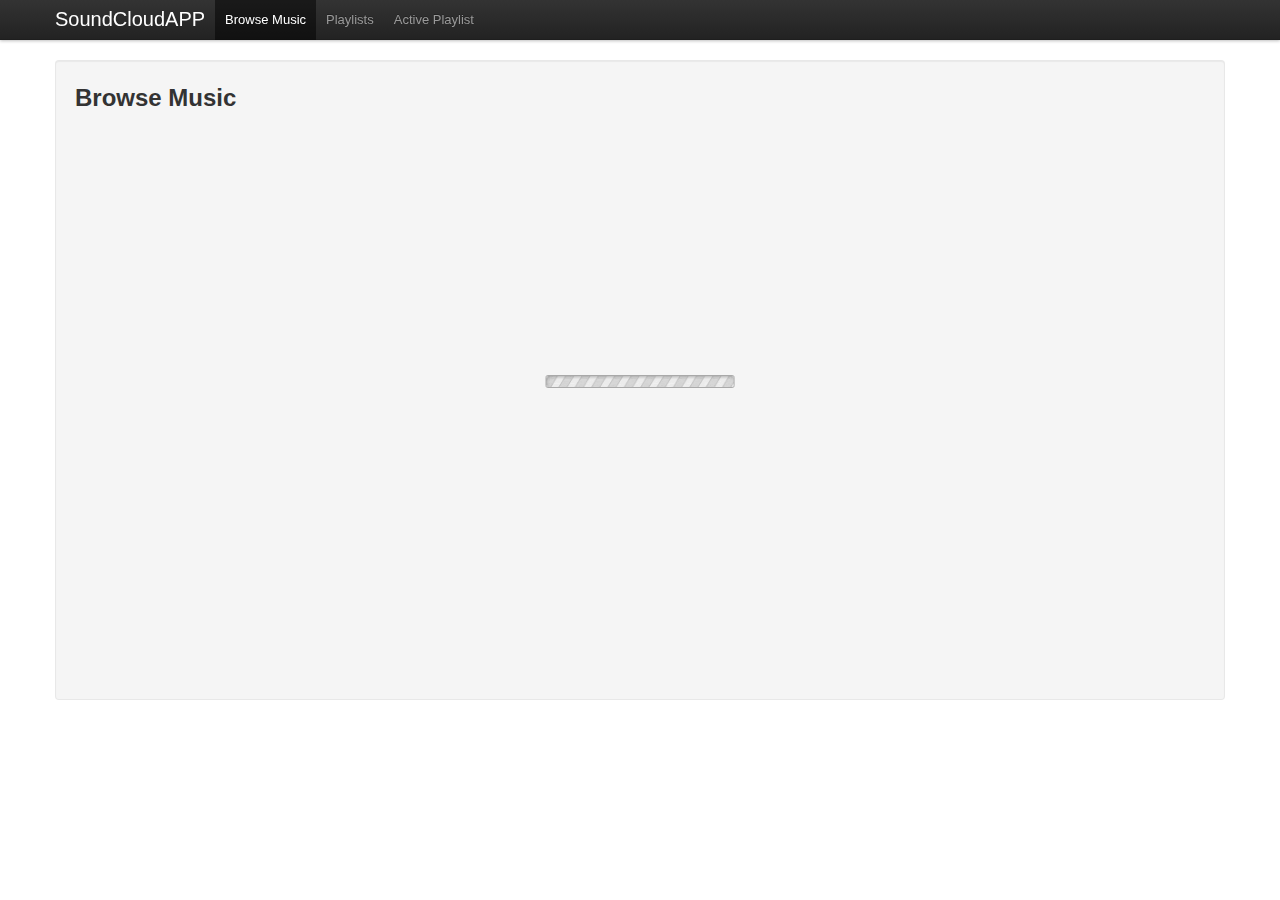
<file: index.html>
<!doctype html>
<html lang="en">
<head>
	<meta charset="utf-8">
	<meta http-equiv="X-UA-Compatible" content="IE=edge,chrome=1">

	<title></title>
	<meta name="description" content="SoundCloud test">
	<meta name="author" content="Bill Trikalinos">

	<meta name="viewport" content="width=device-width">

  <link rel="stylesheet" href="css/bootstrap.min.css">
  <style>
    body {
      padding-top: 60px;
      padding-bottom: 40px;
    }
  </style>
  <link rel="stylesheet" href="css/bootstrap-responsive.min.css">
  <link rel="stylesheet" href="css/website.css">
  
  <script data-main="js/main" src="js/require.js"></script>
</head>

<body>
  <div class="navbar navbar-fixed-top">
    <div class="navbar-inner">
      <div class="container">
        <p class="brand" >SoundCloudAPP</p>
        <ul class="nav">
          <li class="active">
            <a id="browse_music_button" data-target="songs_list" href="#">Browse Music</a>
          </li>
          <li class="">
            <a id="playlist_button" data-target="playlists_list" href="#">Playlists</a>
          </li>
          <li class="">
            <a id="active_playlist_button" data-target="active_playlist_list" href="#">Active Playlist</a>
          </li>
        </ul>
        <a class="btn btn-navbar">
          <span class="icon-bar"></span>
          <span class="icon-bar"></span>
          <span class="icon-bar"></span>
        </a>
      </div>
    </div>
  </div>

  <div class="container">
    <div class="row">
      <div class="span12">
        

        <div id="active_playlist_list" class="content_div  well">
          <h2>Active Playlist</h2>
          <div id="active_controls">
            <button id="active_button_play" class="btn btn-success">Play</button>
            <button id="active_button_prev" class="prevnext btn btn-info">Previous</button>
            <button id="active_button_next" class="prevnext btn btn-info">Next</button>
            <button id="active_button_stop" class="btn btn-danger">Stop</button>
          </div>
          <ul class="clearfix"></ul>
        </div>

        <div id="songs_list" class="content_div active well">
          <h2>Browse Music</h2>
          <ul class="clearfix"></ul>
          <img src="img/loader.gif" alt="loading">
        </div>

        <div id="playlists_list" class="content_div  well">
          <h2>Playlists</h2>
          <button id="create_playlist_button" class="btn btn-success">New Playlist</button>
          <ul class="clearfix"></ul>
        </div>


      </div>
    </div>
  </div>

  <div id="playlists_popup">
    <a href="#" class="btn" id="close_me">X</a>
    <ul></ul>
  </div>
</body>
</html>
</file>
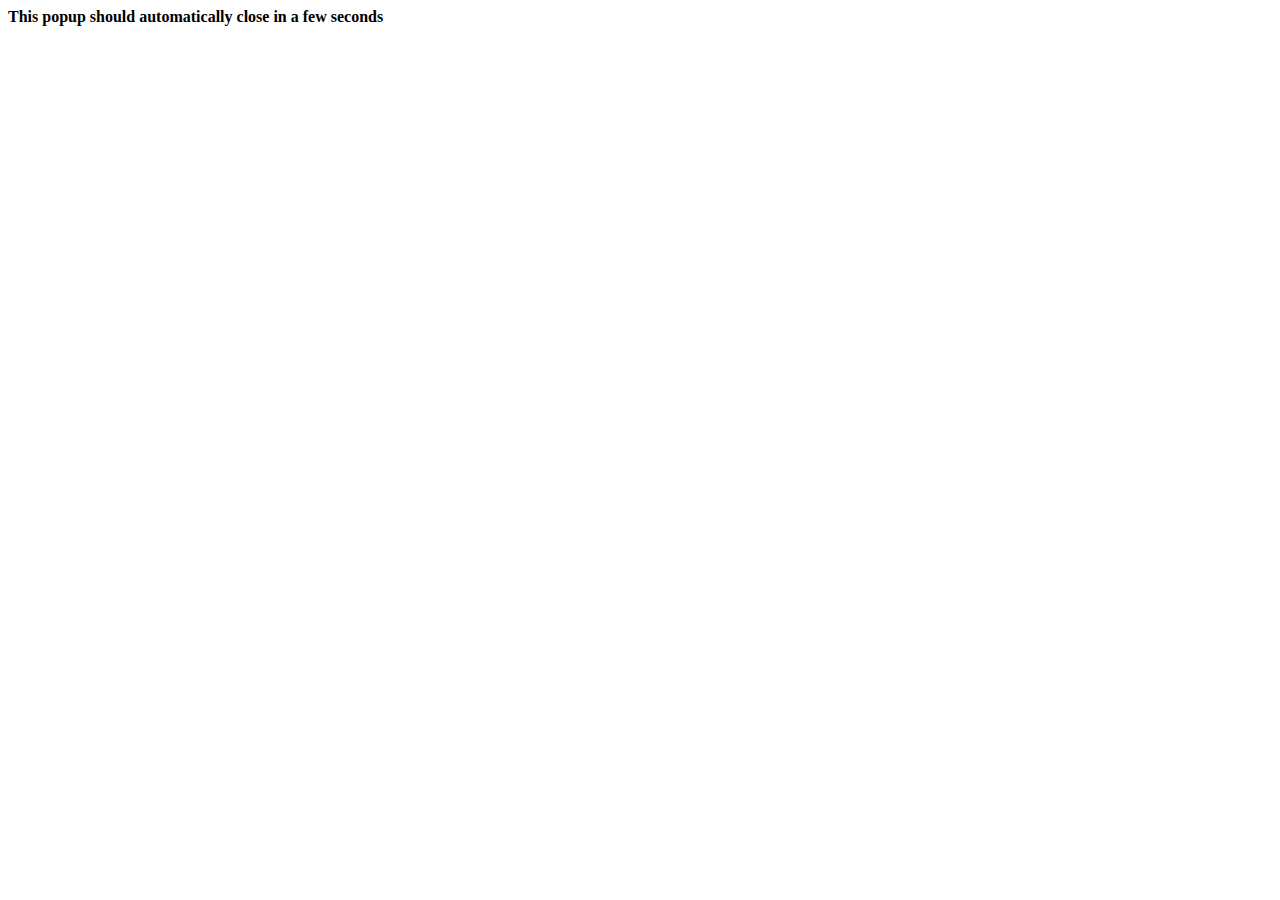
<file: callback.html>
<!DOCTYPE html>
<html lang="en">
  <head><meta http-equiv="Content-Type" content="text/html; charset=utf-8">
    <title>Connect with SoundCloud</title>
  </head>
  <body onload="window.opener.setTimeout(window.opener.SC.connectCallback, 1)">
    <b style="width: 100%; text-align: center;">This popup should automatically close in a few seconds</b>
  </body>
</html>
</file>
<file: css/website.css>
.clearfix:before, .clearfix:after {
  content: "";
  display: table; }

.clearfix:after {
  clear: both; }

.clearfix {
  *zoom: 1; }

.content_div {
  display: none; }
  .content_div.active {
    display: block; }

.navbar .brand {
  padding: 9px 10px 0 20px; }

#playlists_list {
  position: relative; }
  #playlists_list #create_playlist_button {
    position: absolute;
    top: 24px;
    right: 16px; }
  #playlists_list ul {
    margin: 10px 0 0 0;
    list-style: none; }
    #playlists_list ul li {
      float: left;
      border: 1px solid #333;
      background-color: #555;
      color: #EEE;
      border-radius: 4px;
      margin-bottom: 10px;
      padding: 10px;
      width: 100%;
      box-sizing: border-box;
      -moz-box-sizing: border-box;
      /* Firefox */
      -webkit-box-sizing: border-box;
      /* Safari */ }
      #playlists_list ul li p span {
        display: inline-block;
        width: 74px; }
      #playlists_list ul li .songs_list {
        display: none; }
        #playlists_list ul li .songs_list ul {
          margin: 0px; }
          #playlists_list ul li .songs_list ul li {
            margin: 10px 0 0 0; }
        #playlists_list ul li .songs_list.active {
          display: block; }

#songs_list {
  min-height: 600px;
  position: relative; }
  #songs_list img {
    position: absolute;
    top: 50%;
    left: 50%;
    width: 200px;
    height: 19px;
    margin-top: -8px;
    margin-left: -100px; }

#songs_list ul, #active_playlist_list ul {
  margin: 0px;
  list-style: none; }
#songs_list li, #active_playlist_list li {
  float: left; }

@media (max-width: 980px) {
  .navbar .brand {
    float: none;
    margin: 0px;
    padding: 0 0 0 20px;
    line-height: 40px;
    display: block; }
  .navbar .nav {
    display: none; }
  .navbar .btn-navbar {
    display: block;
    position: absolute;
    top: 5px;
    right: 5px; }
  .navbar.active .nav {
    display: block; } }
@media (min-width: 981px) {
  .navbar .btn-navbar {
    display: none; } }
@media (max-width: 770px) {
  #songs_list ul li, #active_playlist_list ul li {
    display: block;
    float: none;
    margin: 10px 0; } }
@media (min-width: 771px) and (max-width: 980px) {
  #songs_list ul, #active_playlist_list ul {
    margin-right: -15px; }
    #songs_list ul li, #active_playlist_list ul li {
      width: 45%;
      margin: 10px 12px 10px 0; } }
@media (min-width: 981px) and (max-width: 1200px) {
  #songs_list ul, #active_playlist_list ul {
    margin-right: -15px; }
    #songs_list ul li, #active_playlist_list ul li {
      width: 45%;
      margin: 10px 24px 10px 0; } }
@media (min-width: 1201px) {
  #songs_list ul, #active_playlist_list ul {
    margin-right: -20px; }
    #songs_list ul li, #active_playlist_list ul li {
      width: 30%;
      margin: 10px 14px 10px 0; } }
.song_item {
  background-color: #444;
  color: #eee;
  border: 1px solid #888;
  border-radius: 4px;
  padding: 10px; }
  .song_item.nowplaying {
    background: #CEE319; }
    .song_item.nowplaying h5, .song_item.nowplaying p, .song_item.nowplaying span {
      color: #444 !important; }
  .song_item .image_div {
    width: 100px;
    height: 100px;
    float: left;
    background-color: black;
    border: 1px solid white;
    border-radius: 2px;
    margin-right: 20px; }
  .song_item .details h5 {
    color: #eee; }
  .song_item .details p, .song_item .details span {
    display: inline-block;
    padding: 0;
    margin: 0;
    color: #eee;
    margin: 10px 0; }
  .song_item .details span {
    padding-left: 4px; }
  .song_item .details .play_me {
    width: 60px; }
  .song_item .details button {
    display: inline-block; }
  .song_item .buttons {
    clear: both;
    padding-top: 10px; }

#playlists_popup {
  display: none;
  position: fixed;
  width: 160px;
  height: 260px;
  padding: 20px;
  top: 50%;
  margin-top: -150px;
  left: 50%;
  margin-left: -100px;
  background-color: white;
  border-radius: 3px;
  border: 1px solid #333;
  box-shadow: 0 0 40px black, 0px 0px 5px grey inset; }
  #playlists_popup a {
    position: absolute;
    top: -15px;
    right: -15px;
    background: black;
    color: white;
    margin: 0px;
    text-align: center;
    font-size: 14px;
    font-weight: bold; }
  #playlists_popup ul {
    margin: 0px;
    list-style: none;
    width: 100%;
    height: 100%;
    overflow: auto; }
  #playlists_popup li {
    margin-bottom: 10px; }
  #playlists_popup button {
    width: 100%;
    height: 50px; }
</file>
